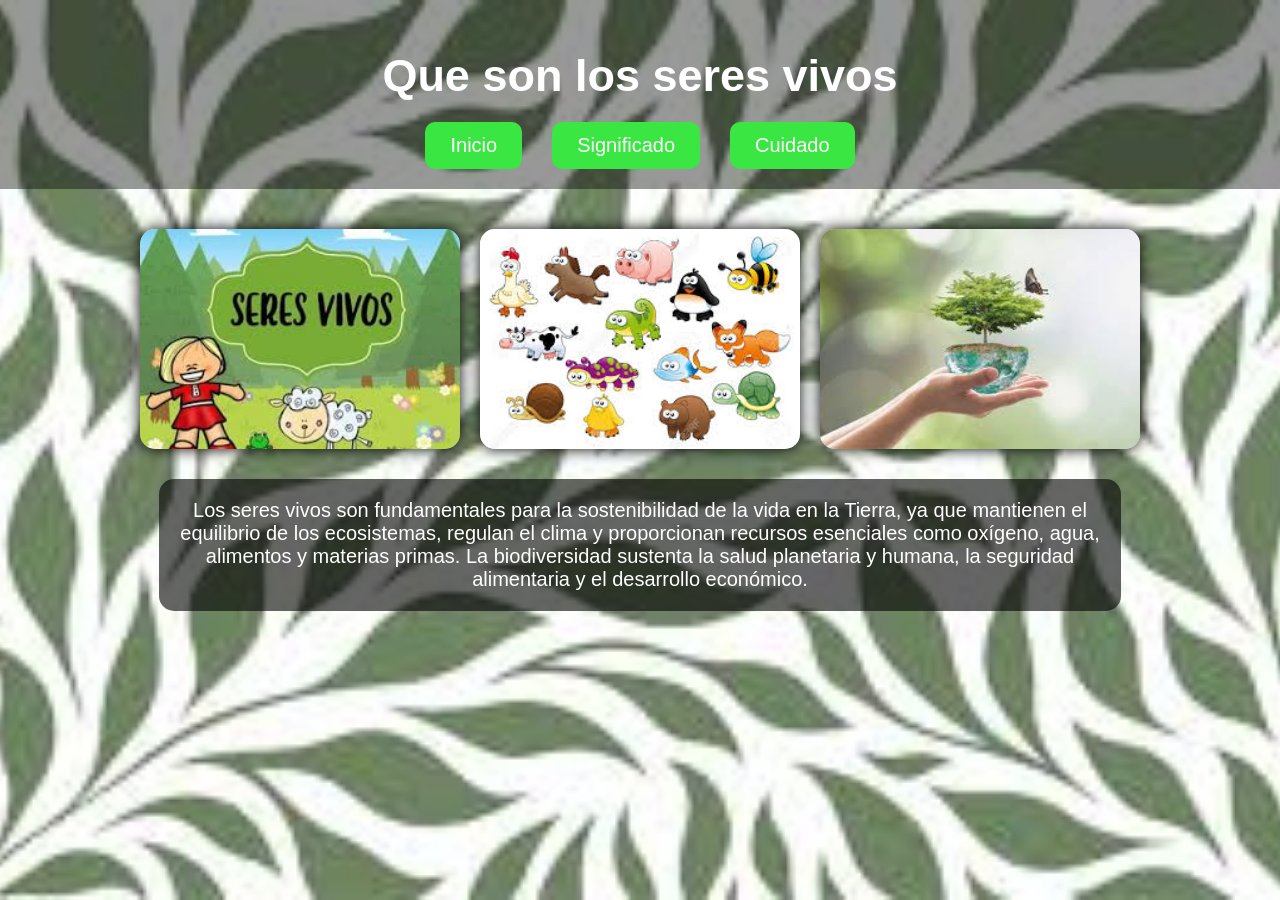
<file: index.html>
<!DOCTYPE html>
<html lang="es">
<head>
<meta charset="UTF-8">
<meta name="viewport" content="width=device-width, initial-scale=1.0">

<title>Indice</title>

<link rel="stylesheet" href="css/estilos.css">

</head>
<body>

<header>

<h1 class="titulo">Que son los seres vivos</h1>

<nav>
<a href="index.html">Inicio</a>
<a href="que son.html">Significado</a>
<a href="cuidados.html">Cuidado</a>
</nav>
<nav>
</header>



<section class="contenido">

<div class="imagenes">
<img src="img/xc.jpg" alt="">
<img src="img/qv4.jpg" alt="">
<img src="img/xp.jpg" alt="">
</div>

<p>
Los seres vivos son fundamentales para la sostenibilidad de la vida en la Tierra,
ya que mantienen el equilibrio de los ecosistemas, regulan el clima y proporcionan recursos esenciales
como oxígeno, agua, alimentos y materias primas. La biodiversidad sustenta la salud planetaria y humana,
la seguridad alimentaria y el desarrollo económico.

</section>

</body>
</html>
</file>
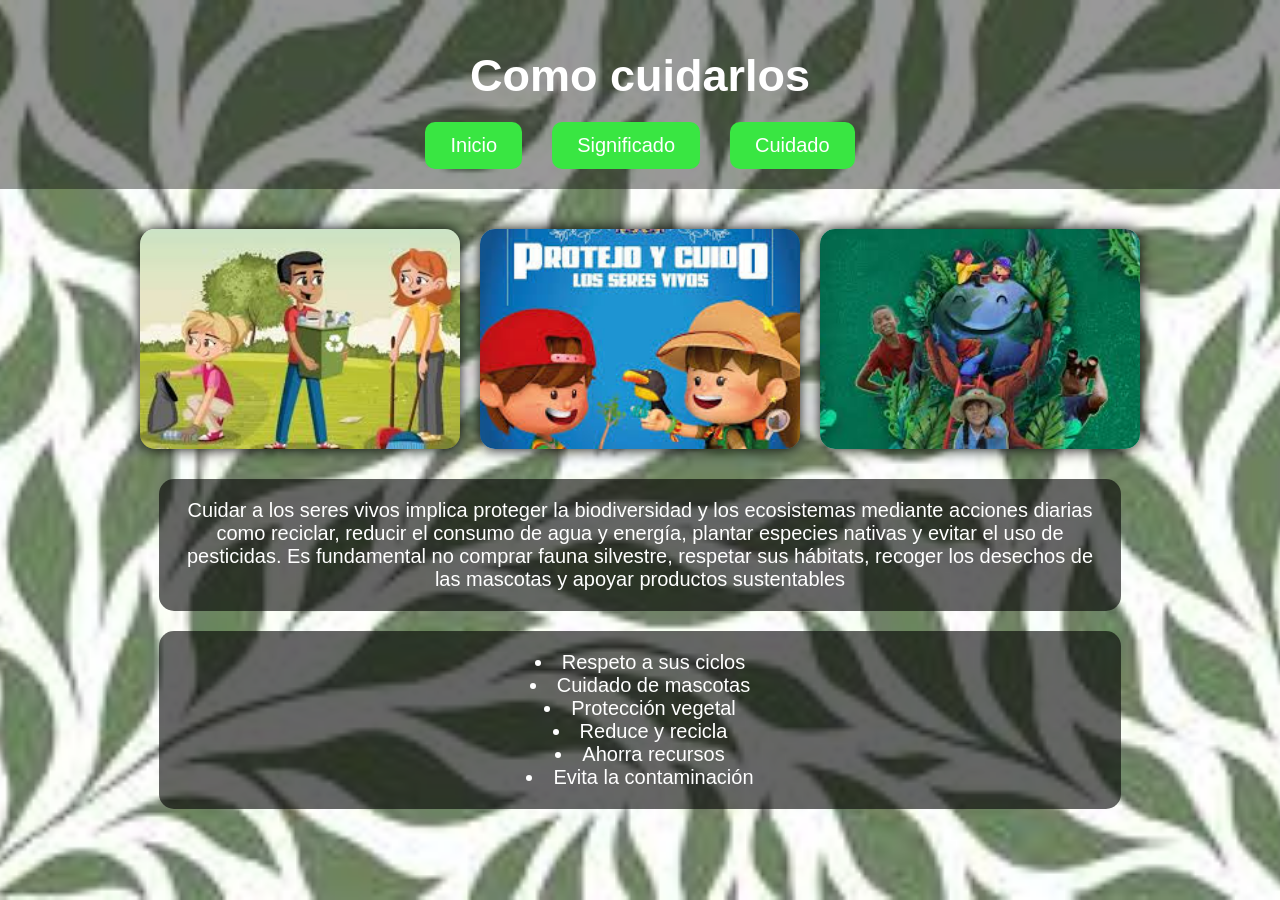
<file: cuidados.html>
<!DOCTYPE html>
<html lang="es">
<head>
<meta charset="UTF-8">
<meta name="viewport" content="width=device-width, initial-scale=1.0">

<title>Historia</title>

<link rel="stylesheet" href="css/estilos.css">

</head>

<body>

<header>

<h1 class="titulo">Como cuidarlos</h1>

<nav>
<a href="index.html">Inicio</a>
<a href="que son.html">Significado</a>
<a href="cuidados.html">Cuidado</a>
</nav>

</header>

<section class="contenido">

<div class="imagenes">
<img src="img/cm1.jpg" alt="">
<img src="img/cm2.jpg" alt="">
<img src="img/cm3.jpg" alt="">
</div>

<p>
Cuidar a los seres vivos implica proteger la biodiversidad
y los ecosistemas mediante acciones diarias como reciclar, reducir el consumo de
agua y energía, plantar especies nativas y evitar el uso de pesticidas.
Es fundamental no comprar fauna silvestre, respetar sus hábitats, recoger los
desechos de las mascotas y apoyar productos sustentables
</p>

<ul>
<li>Respeto a sus ciclos </li>
<li>Cuidado de mascotas </li>
<li>Protección vegetal</li>
<li>Reduce y recicla</li>
<li>Ahorra recursos</li>
<li>Evita la contaminación</li>
</ul>

</section>

</body>
</html>
</file>
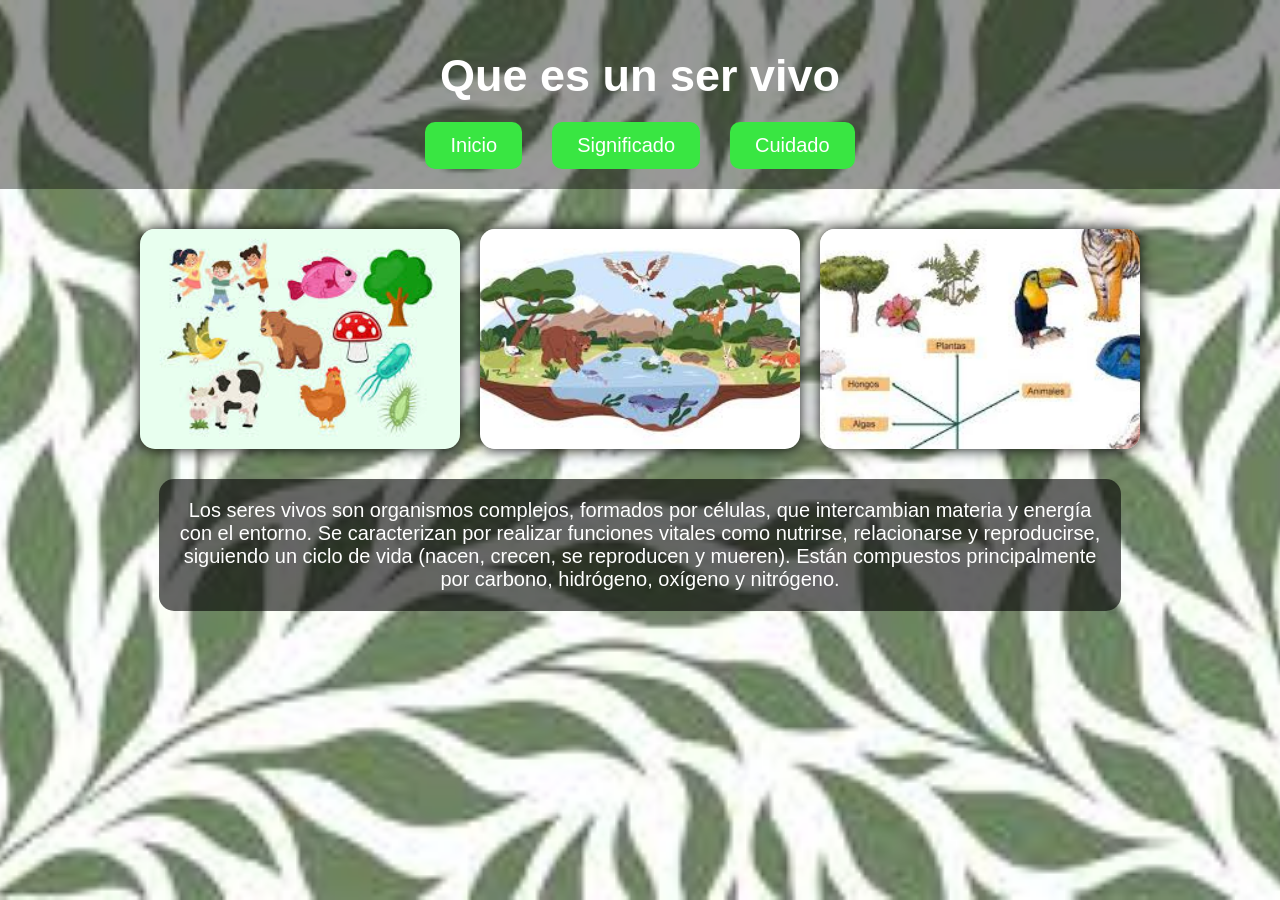
<file: que son.html>
<!DOCTYPE html>
<html lang="es">
<head>
<meta charset="UTF-8">
<meta name="viewport" content="width=device-width, initial-scale=1.0">

<title>Canciones</title>

<link rel="stylesheet" href="css/estilos.css">

</head>

<body>

<header>

<h1 class="titulo">Que es un ser vivo</h1>

<nav>
<a href="index.html">Inicio</a>
<a href="que son.html">Significado</a>
<a href="cuidados.html">Cuidado</a>
</nav>

</header>

<section class="contenido">

<div class="imagenes">
<img src="img/qv.jpg" alt="">
<img src="img/qv2.jpg" alt="">
<img src="img/qv3.jpg" alt="">
</div>
<p>
Los seres vivos son organismos complejos, formados por células,
que intercambian materia y energía con el entorno. Se caracterizan por realizar funciones
vitales como nutrirse, relacionarse y reproducirse, siguiendo un ciclo de vida (nacen, crecen,
se reproducen y mueren). Están compuestos principalmente por carbono, hidrógeno, oxígeno y nitrógeno.
</p>

</section>

</body>
</html>
</file>
<file: css/estilos.css>
body{
margin:0;
padding:0;
font-family:Arial, Helvetica, sans-serif;


background-image:url("../img/IMG.jfif");
background-size:cover;
background-position:center;
background-attachment:fixed;

color:white;
}


header{
background:rgba(0,0,0,0.4);
padding:20px;
text-align:center;
}



.titulo{
font-size:45px;
margin-bottom:20px;
}



nav{
display:flex;
justify-content:center;
gap:30px;
flex-wrap:wrap;
}



nav a{
text-decoration:none;
color:rgb(255, 255, 255);
background:#39e642;
padding:12px 25px;
border-radius:10px;
font-size:20px;
transition:0.3s;
}


nav a:hover{
background:rgb(14, 179, 55);
color:#096106;
transform:scale(1.1);
}


.contenido{
width:90%;
margin:auto;
margin-top:40px;
text-align:center;
}


.imagenes{
display:flex;
justify-content:center;
gap:20px;
flex-wrap:wrap;
margin-bottom:30px;
}



.imagenes img{
width:320px;
height:220px;
object-fit:cover;
border-radius:15px;
box-shadow:0px 0px 15px black;
transition:0.3s;
}


.imagenes img:hover{
transform:scale(1.05);
}



p, ul{
background:rgba(0,0,0,0.6);
padding:20px;
border-radius:15px;
font-size:20px;
width:80%;
margin:auto;
}



ul{
list-style-position:inside;
margin-top:20px;
}
</file>
